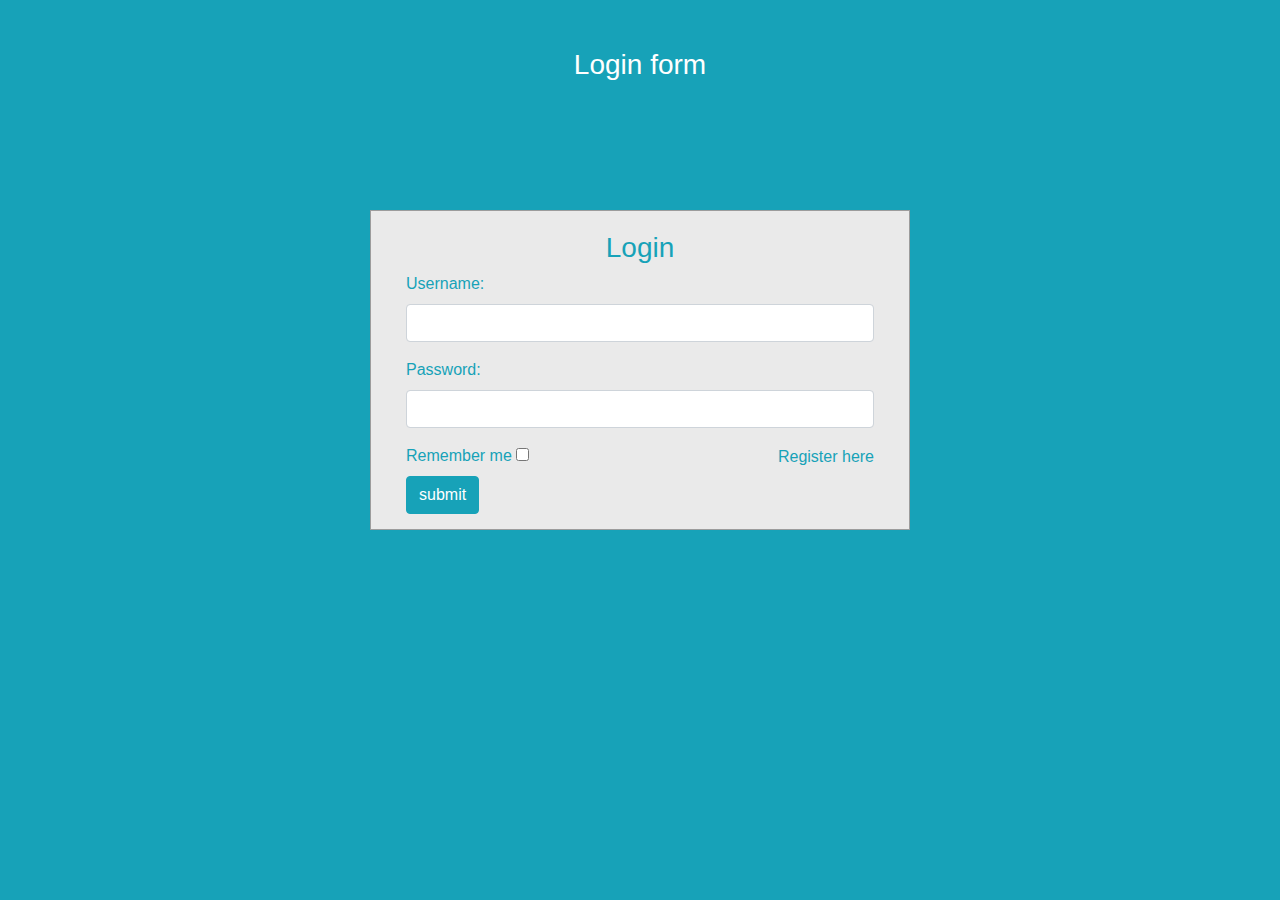
<file: obs/login.html>
<!DOCTYPE html>
<html lang="en" dir="ltr">
  <head>
    <meta charset="utf-8">
    <title></title>
    <link rel="stylesheet" href="https://stackpath.bootstrapcdn.com/bootstrap/4.4.1/css/bootstrap.min.css" integrity="sha384-Vkoo8x4CGsO3+Hhxv8T/Q5PaXtkKtu6ug5TOeNV6gBiFeWPGFN9MuhOf23Q9Ifjh" crossorigin="anonymous">
    <link rel="stylesheet" href="https://stackpath.bootstrapcdn.com/font-awesome/4.7.0/css/font-awesome.min.css">
    <link rel="stylesheet" href="login.css">
  </head>
  <body>
    <div id="login">
        <h3 class="text-center text-white pt-5">Login form</h3>
        <div class="container">
            <div id="login-row" class="row justify-content-center align-items-center">
                <div id="login-column" class="col-md-6">
                    <div id="login-box" class="col-md-12">
                        <form id="login-form" class="form" action="" method="post">
                            <h3 class="text-center text-info">Login</h3>
                            <div class="form-group">
                                <label for="username" class="text-info">Username:</label><br>
                                <input type="text" name="username" id="username" class="form-control">
                            </div>
                            <div class="form-group">
                                <label for="password" class="text-info">Password:</label><br>
                                <input type="text" name="password" id="password" class="form-control">
                            </div>
                            <div class="form-group">
                                <label for="remember-me" class="text-info"><span>Remember me</span> <span><input id="remember-me" name="remember-me" type="checkbox"></span></label><br>
                                <input type="submit" name="submit" class="btn btn-info btn-md" value="submit">
                            </div>
                            <div id="register-link" class="text-right">
                                <a href="#" class="text-info">Register here</a>
                            </div>
                        </form>
                    </div>
                </div>
            </div>
        </div>
    </div>


  </body>
</html>
</file>
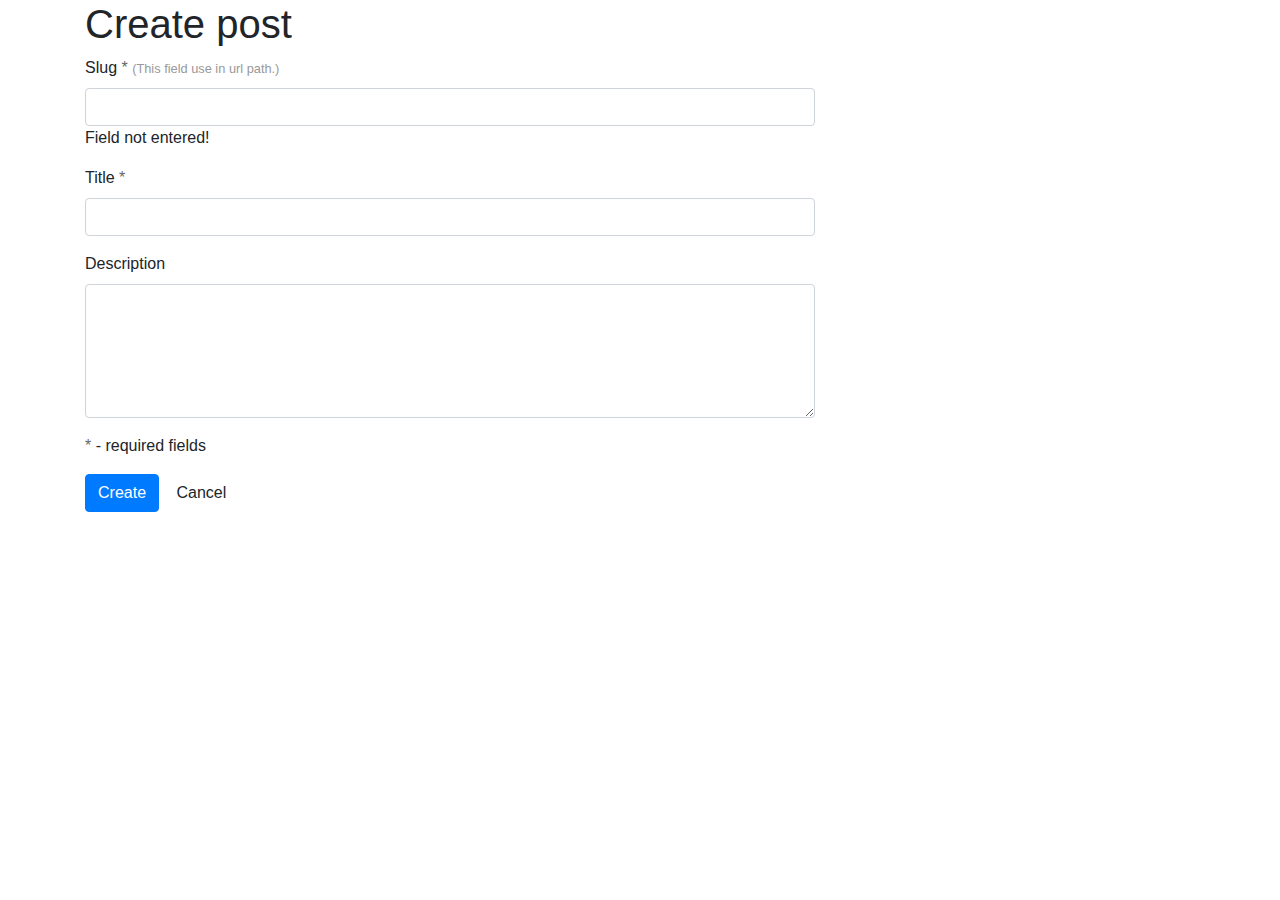
<file: obs/postform.html>
<!DOCTYPE html>
<html lang="en" dir="ltr">
  <head>
    <meta charset="utf-8">
    <title></title>
    <link rel="stylesheet" href="https://stackpath.bootstrapcdn.com/bootstrap/4.4.1/css/bootstrap.min.css" integrity="sha384-Vkoo8x4CGsO3+Hhxv8T/Q5PaXtkKtu6ug5TOeNV6gBiFeWPGFN9MuhOf23Q9Ifjh" crossorigin="anonymous">
    <link rel="stylesheet" href="https://stackpath.bootstrapcdn.com/font-awesome/4.7.0/css/font-awesome.min.css">
    <link rel="stylesheet" href="postform.css">
  </head>
  <body>
    <div class="container">
	<div class="row">

	    <div class="col-md-8 col-md-offset-2">

    		<h1>Create post</h1>

    		<form action="" method="POST">

    		    <div class="form-group has-error">
    		        <label for="slug">Slug <span class="require">*</span> <small>(This field use in url path.)</small></label>
    		        <input type="text" class="form-control" name="slug" />
    		        <span class="help-block">Field not entered!</span>
    		    </div>

    		    <div class="form-group">
    		        <label for="title">Title <span class="require">*</span></label>
    		        <input type="text" class="form-control" name="title" />
    		    </div>

    		    <div class="form-group">
    		        <label for="description">Description</label>
    		        <textarea rows="5" class="form-control" name="description" ></textarea>
    		    </div>

    		    <div class="form-group">
    		        <p><span class="require">*</span> - required fields</p>
    		    </div>

    		    <div class="form-group">
    		        <button type="submit" class="btn btn-primary">
    		            Create
    		        </button>
    		        <button class="btn btn-default">
    		            Cancel
    		        </button>
    		    </div>

    		</form>
		</div>

	</div>
</div>

  </body>
</html>
</file>
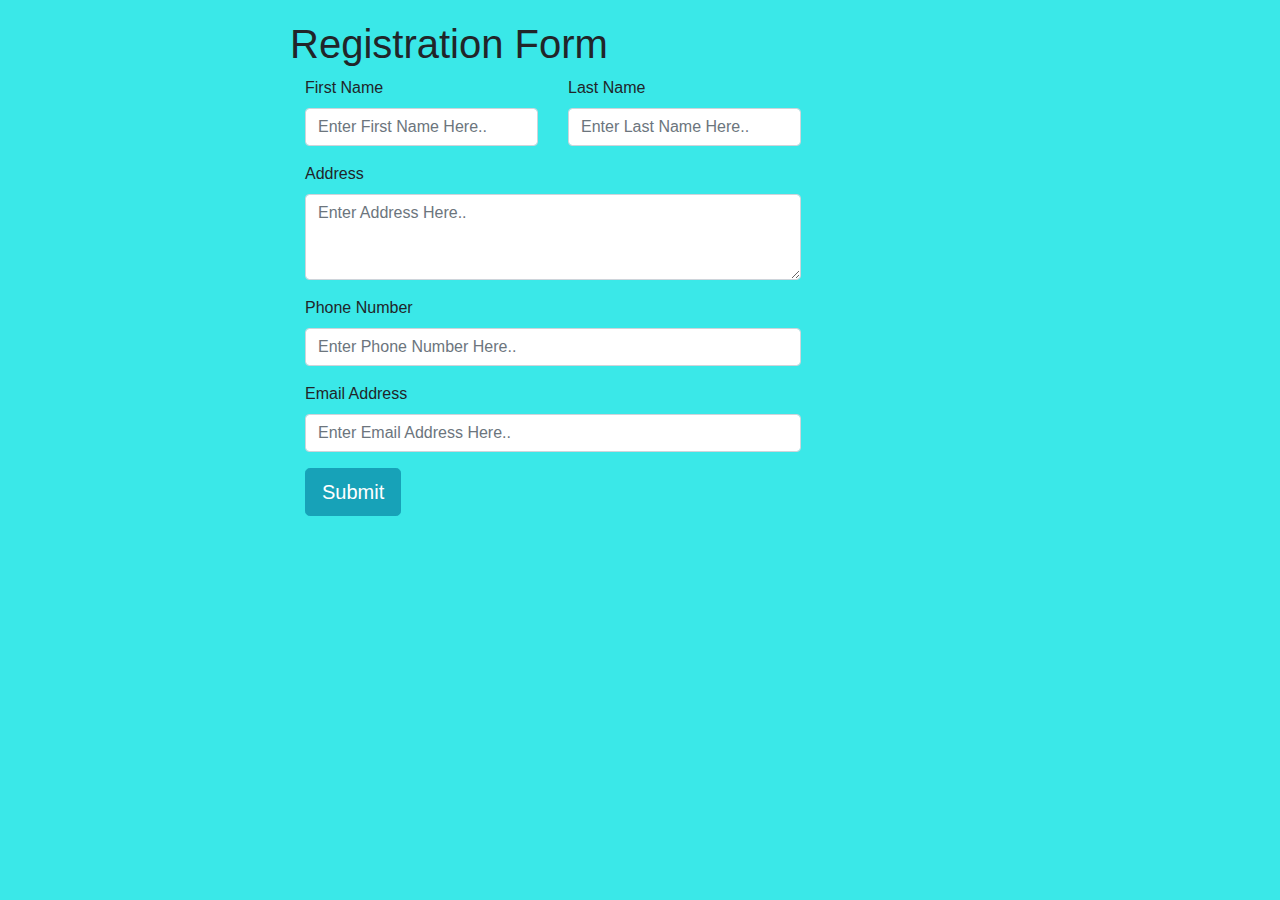
<file: obs/registration.html>
<!DOCTYPE html>
<html lang="en" dir="ltr">
  <head>
    <meta charset="utf-8">
    <title></title>
    <link rel="stylesheet" href="https://stackpath.bootstrapcdn.com/bootstrap/4.4.1/css/bootstrap.min.css" integrity="sha384-Vkoo8x4CGsO3+Hhxv8T/Q5PaXtkKtu6ug5TOeNV6gBiFeWPGFN9MuhOf23Q9Ifjh" crossorigin="anonymous">
    <link rel="stylesheet" href="https://stackpath.bootstrapcdn.com/font-awesome/4.7.0/css/font-awesome.min.css">
    <link rel="stylesheet" href="registration.css">
  </head>
  <body>
    <div class="container">
    <h1 class="well">Registration Form</h1>
	<div class="col-lg-12 well">
	<div class="row">
				<form>
					<div class="col-sm-12">
						<div class="row">
							<div class="col-sm-6 form-group">
								<label>First Name</label>
								<input type="text" placeholder="Enter First Name Here.." class="form-control">
							</div>
							<div class="col-sm-6 form-group">
								<label>Last Name</label>
								<input type="text" placeholder="Enter Last Name Here.." class="form-control">
							</div>
						</div>
						<div class="form-group">
							<label>Address</label>
							<textarea placeholder="Enter Address Here.." rows="3" class="form-control"></textarea>
						</div>

					<div class="form-group">
						<label>Phone Number</label>
						<input type="text" placeholder="Enter Phone Number Here.." class="form-control">
					</div>
					<div class="form-group">
						<label>Email Address</label>
						<input type="text" placeholder="Enter Email Address Here.." class="form-control">
					</div>
					<button type="button" class="btn btn-lg btn-info">Submit</button>
					</div>
				</form>
				</div>
	</div>
	</div>

  </body>
</html>
</file>
<file: obs/login.css>
body {
  margin: 0;
  padding: 0;
  background-color: #17a2b8;
  height: 100vh;
}
#login .container #login-row #login-column #login-box {
  margin-top: 120px;
  max-width: 600px;
  height: 320px;
  border: 1px solid #9C9C9C;
  background-color: #EAEAEA;
}
#login .container #login-row #login-column #login-box #login-form {
  padding: 20px;
}
#login .container #login-row #login-column #login-box #login-form #register-link {
  margin-top: -85px;
}
</file>
<file: obs/postform.css>
.require {
    color: #666;
}
label small {
    color: #999;
    font-weight: normal;
}
</file>
<file: obs/registration.css>
body {
  padding-top: 20px;
  padding-bottom: 20px;
  background-color: #3AE8E8;
}



/* Customize container */
@media (min-width: 768px) {
  .container {
    max-width: 730px;
  }
}
</file>
